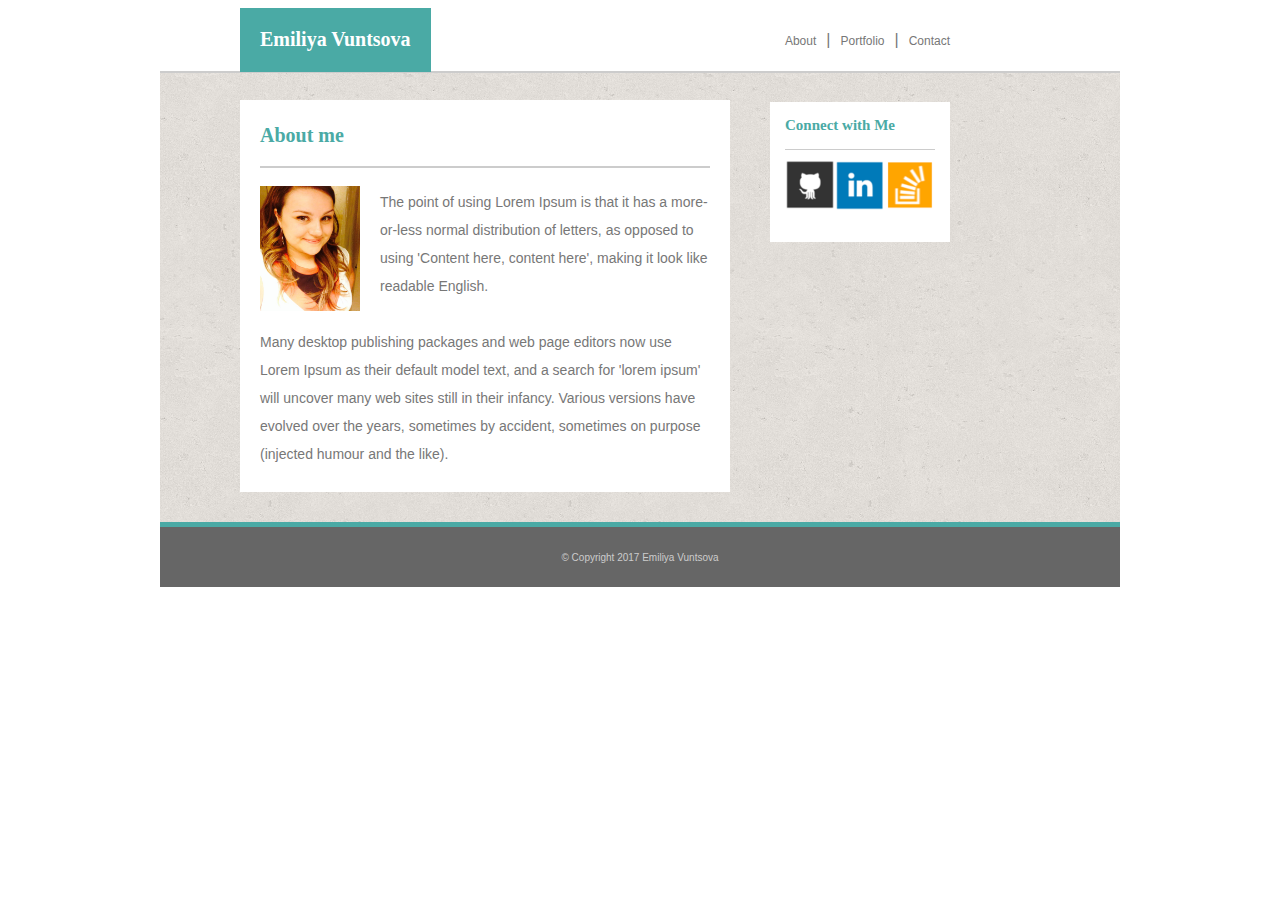
<file: index.html>
<!DOCTYPE html>
<html>
<head>
	<title>Emiliya Vuntsova</title>
	<link rel="stylesheet" type="text/css" href="assets/css/style.css">
</head>
<body>

<div class="wrapper">
<header>
	<div class="name">
	<h1>Emiliya Vuntsova</h1>
	</div>
	<nav>
		<ul>
			<li><a href="index.html">About</a></li>
			<li>|</li>
			<li><a href="portfolio.html">Portfolio</a></li>
			<li>|</li>
			<li><a href="index.html">Contact</a></li>
		</ul>
	</nav>
	</header>
</div>
<div class="wrapper">
	<div class="main">
		<article>

		<div class="together">

			<h2 class="about">About me</h2>

			<img class="profile-img" src="assets/images/profile.jpg" alt="profile picture" width="100" height="125">

			<p class="float" > The point of using Lorem Ipsum is that it has a more-or-less normal distribution of letters, as opposed to using 'Content here, content here', making it look like readable English. 
			<br><br>Many desktop publishing packages and web page editors now use Lorem Ipsum as their default model text, and a search for 'lorem ipsum' will uncover many web sites still in their infancy. Various versions have evolved over the years, sometimes by accident, sometimes on purpose (injected humour and the like).</p>

		</div>

		</article>
		<aside>
		<h3 class="connect">Connect with Me</h3>
		<div id="icons">
		<ul>
			<li><a href="https://github.com/Vuntsova"><img src="assets/images/github.png" alt="github image" width="50" height="50"></a></li>
			<li><a href="https://www.linkedin.com/in/emiliya-vuntsova-998916104?trk=nav_responsive_tab_profile_pic"><img src="assets/images/linkedin.png" alt="linkedin image" width="50" height="50"></a></li>
			<li><a href="http://stackoverflow.com/users/7382231/emiliya-vuntsova"><img src="assets/images/over.stock.png"   alt="overstock image" width="50" height="50"></a></li>
		</ul>
		</div>
		</aside>
	</div>
<footer>© Copyright 2017 Emiliya Vuntsova</footer>
</body>
</html>
</file>
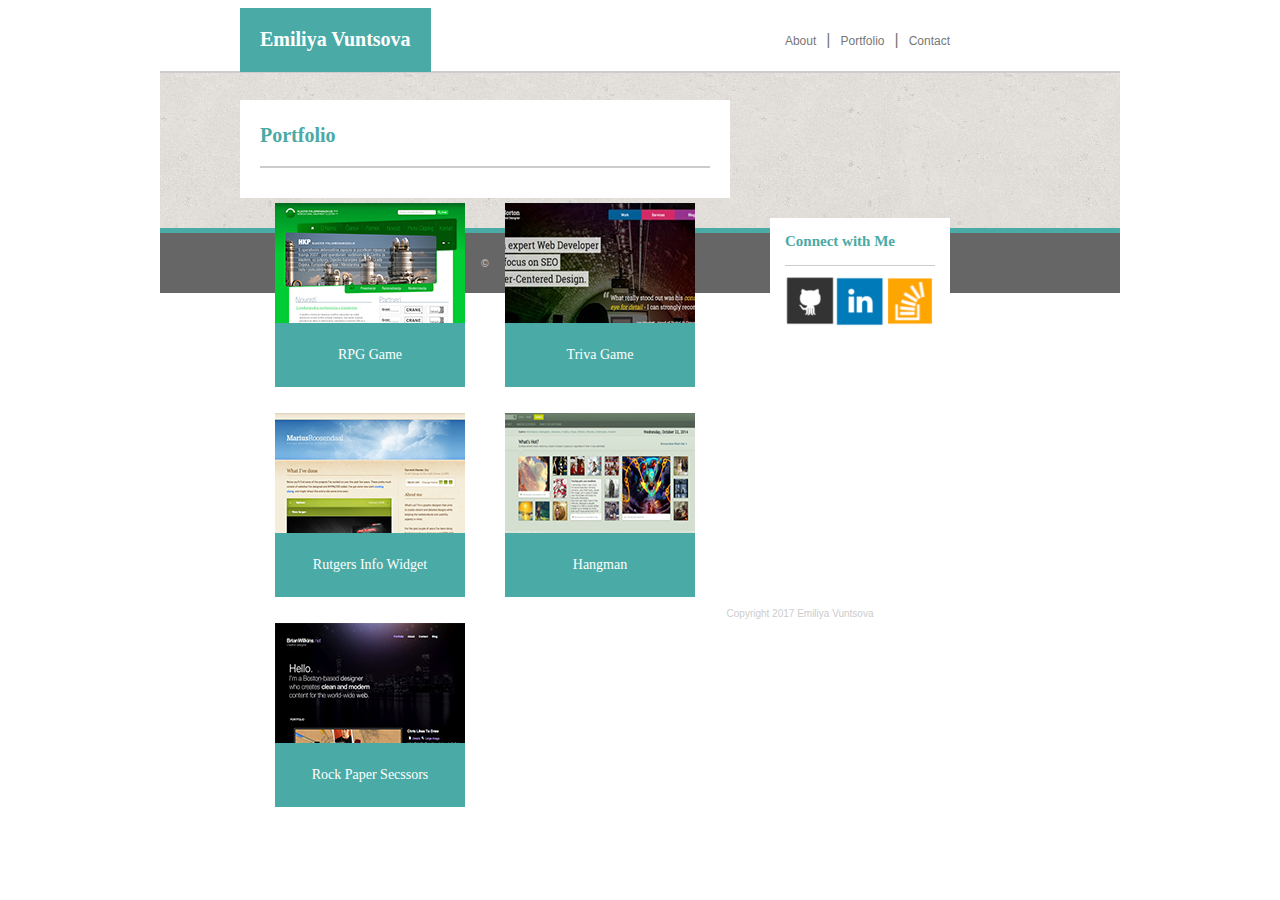
<file: portfolio.html>
<!DOCTYPE html>
<html>
<head>
	<title>Emiliya Vuntsova</title>
	<link rel="stylesheet" type="text/css" href="assets/css/style.css">
</head>
<body>

<div class="wrapper">
<header>
	<div class="name">
	<h1>Emiliya Vuntsova</h1>
	</div>
	<nav>
		<ul>
			<li><a href="index.html">About</a></li>
			<li>|</li>
			<li><a href="portfolio.html">Portfolio</a></li>
			<li>|</li>
			<li><a href="index.html">Contact</a></li>
		</ul>
	</nav>
	</header>
</div>
<div class="wrapper">
	<div class="main">
		<article>

			<h2 class="about">Portfolio</h2>

			<div id="box">
				<div id="box1">
					<div class="oles">RPG Game</div>
				</div>
				<div id="box2">
					<div class="oles">Triva Game</div>
				</div>
				<div id="box3">
					<div class="oles"> Rutgers Info Widget</div>
				</div>
				<div id="box4">
					<div class="oles">Hangman</div>
				</div>
				<div id="box5">
					<div class="oles">Rock Paper Secssors</div>
				</div>
			</div>

		</article>
		<aside>
		<h3 class="connect">Connect with Me</h3>
		<div id="icons">
		<ul>
			<li><a href="https://github.com/Vuntsova"><img src="assets/images/github.png" alt="github image" width="50" height="50"></a></li>
			<li><a href="https://www.linkedin.com/in/emiliya-vuntsova-998916104?trk=nav_responsive_tab_profile_pic"><img src="assets/images/linkedin.png" alt="linkedin image" width="50" height="50"></a></li>
			<li><a href="http://stackoverflow.com/users/7382231/emiliya-vuntsova"><img src="assets/images/over.stock.png"   alt="overstock image" width="50" height="50"></a></li>
		</ul>
		</div>
		</aside>
	</div>



<footer>© Copyright 2017 Emiliya Vuntsova</footer>



</body>
</html>
</file>
<file: assets/css/style.css>
body{
background-color: #fff;
}
.wrapper{
width: 960px;
margin: 0 auto;
}

header{
	background-color: #fff;
	font-family: 'Georgia', Times, Times New Roman, serif;
	margin-top: 0;
	margin-bottom: 71px;
}



.name{
	margin-left: 80px;
	margin-top: -63px;
	background-color: #4aaaa5;
	text-align: center;
	padding: 7px 20px;
	position: relative;
	float: left;
	color: #fff;
	font-size: 10px;
}

nav{
	float: right;
	margin-top: -40px;
	margin-right: 160px;
}
nav ul{
	list-style-type: none;
    margin: 0;
    padding: 0;
    overflow: hidden;
}
nav li a{
	display: inline-block;
    color: #777777;
    padding: 0 10px;
    text-decoration: none;
    font-size: 12px;

}
nav li{
	float: left;
	color: #777777;
	font-family: 'Arial', 'Helvetica Neue', Helvetica, sans-serif;
}

.main{
	background-image: url("../images/back.png");
	height: auto;	
	border-top: 2px solid #ccc;
	padding-top: 10px;
	padding-bottom: 30px;
}

article{
	background-color: #fff;
	margin-left: 80px;
	width: 450px;
	height: auto;
	padding:0 20px 10px 20px;
	line-height: 1.5;


}
.about{
	padding-top: 20px;
	color:#4aaaa5;
	font-size: 20px;
	font-family: 'Georgia', Times, Times New Roman, serif;

}
.profile-img{
	float: left;
	padding: 20px 20px 10px 0;
}
#box, .float{
	font-family: 'Arial', 'Helvetica Neue', Helvetica, sans-serif;
	color: #777777;
	font-size: 14px;
	border-top: 2px solid #ccc;
	padding-top: 20px;
	line-height: 2;
}

#box1{
	width: 190px;
	height: 180px;
	background-image: url("../images/box1.jpg");
	background-repeat: no-repeat;
	background-position: center;
	background-size: 100%;
	text-align: center;
	margin: 15px;
	float: left;
	position: relative;
}

#box2{
	width: 190px;
	height: 180px;
	background-image: url("../images/box2.jpg") ;
	background-size: 100%;
	background-position: center;
	text-align: center;
	margin: 15px;
	float: right;
	position: relative;
}
#box3{
	width: 190px;
	height: 180px;
	background-image: url("../images/box3.jpg") ;
	background-size: 100%;
	text-align: center;
	margin: 15px;
	float: left;
	position: relative;
}
#box4{
	width: 190px;
	height: 180px;
	background-image: url("../images/box4.jpg") ;
	background-size: 100%;
	text-align: center;
	margin: 15px;
	float: right;
	position: relative;
}
#box5{
	width: 190px;
	height: 180px;
	background-image: url("../images/box5.jpg") ;
	background-size: 100%;
	text-align: center;
	margin: 15px;
	float: left;
	position: relative;
}
.oles{
	background-color: #4aaaa5;
	padding: 18px 0;
	margin-top: 120px;
	color: #fff;
	font-family: 'Georgia', Times, Times New Roman, serif;
}

aside{
	background-color: #fff;
	float: right;
	margin-right: 170px;
	width: 150px;
	height: 140px;
	margin-top: -390px;
	padding: 0 15px;
}

.connect{
 	color: #4aaaa5;
 	font-size: 15px;
 }

aside ul{
	list-style-type: none;
    margin: 0;
    overflow: hidden;
    padding-left:0;
    padding-right: 0;
}
aside li a{
	display: inline-block;
    color: #777777;
    text-decoration: none;
    font-size: 12px;

}
aside li{
	float: left;
	color: #777777;
	font-family: 'Arial', 'Helvetica Neue', Helvetica, sans-serif;
}

#icons{
	border-top: 1px solid #ccc;
	padding:10px 0 0 0;

}



footer{
	margin-top: 0px;
	border-top: 5px solid #4aaaa5;
	background-color: #666666;
	height: 35px;
	width: 960px;
	text-align: center;
	padding-top: 25px;
	color: #ccc;
	font-family: 'Arial', 'Helvetica Neue', Helvetica, sans-serif;
	font-size: 10px;
}
</file>
